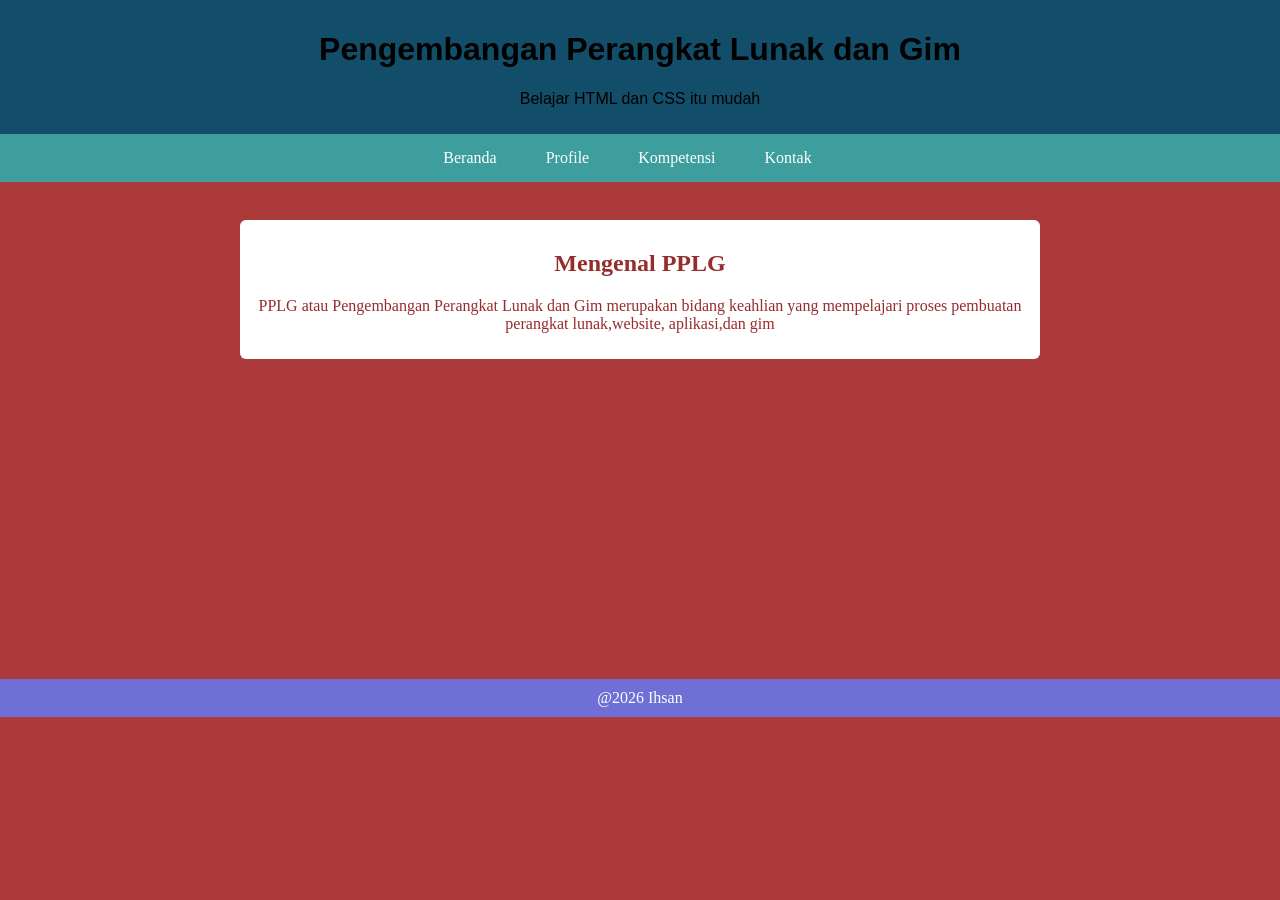
<file: index.html>
<!DOCTYPE html>
<html lang="en">
<head>
    <meta charset="UTF-8">
    <meta name="viewport" content="width=device-width, initial-scale=1.0">
    <title>Index</title>
    <link rel="stylesheet" href="rabu.css">
</head>
<body>
    <header>
        <h1>Pengembangan Perangkat Lunak dan Gim</h1>
        <p>Belajar HTML dan CSS itu mudah</p>
    </header>
    <nav>
        <a href="index.html">Beranda</a>
        <a href="profile.html">Profile</a>
        <a href="kompetensi.html">Kompetensi</a>
        <a href="kontak.html">Kontak</a>
    </nav> <br>
    <main>
        <section class="kiki">
            <article class="ququ">
            <h2>Mengenal PPLG</h2>
            <p>PPLG atau Pengembangan Perangkat Lunak dan Gim merupakan bidang keahlian yang
                mempelajari proses pembuatan perangkat lunak,website,
                aplikasi,dan gim</p> </article>
        </section>
    </main>
    <footer>@2026 Ihsan </footer>
</body>
</html>
</file>
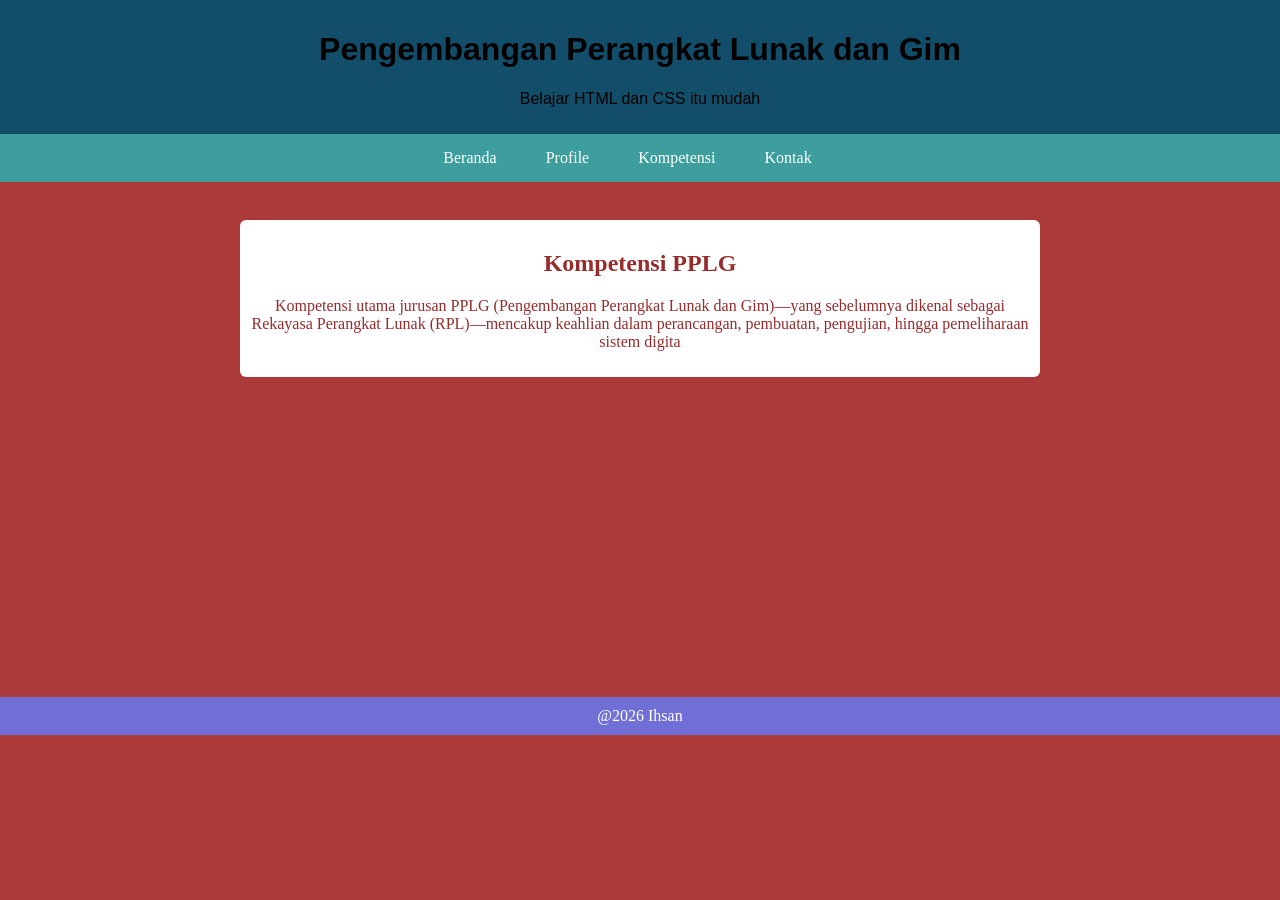
<file: kompetensi.html>
<!DOCTYPE html>
<html lang="en">
<head>
    <meta charset="UTF-8">
    <meta name="viewport" content="width=device-width, initial-scale=1.0">
    <title>Kompetensi</title>
    <link rel="stylesheet" href="rabu.css">
</head>
<body>
    <header>
        <h1>Pengembangan Perangkat Lunak dan Gim</h1>
        <p>Belajar HTML dan CSS itu mudah</p>
    </header>
    <nav>
        <a href="index.html">Beranda</a>
        <a href="profile.html">Profile</a>
        <a href="kompetensi.html">Kompetensi</a>
        <a href="kontak.html">Kontak</a>
    </nav> <br>
    <main>
        <section class="kiki">
            <article class="ququ">
            <h2> Kompetensi PPLG</h2>
            <p>Kompetensi utama jurusan PPLG (Pengembangan Perangkat Lunak dan Gim)—yang sebelumnya dikenal sebagai Rekayasa Perangkat Lunak (RPL)—mencakup keahlian dalam perancangan, pembuatan, pengujian, hingga pemeliharaan sistem digita</p> </article>
        </section>
    </main>
    <footer>@2026 Ihsan </footer>
</body>
</html>
</file>
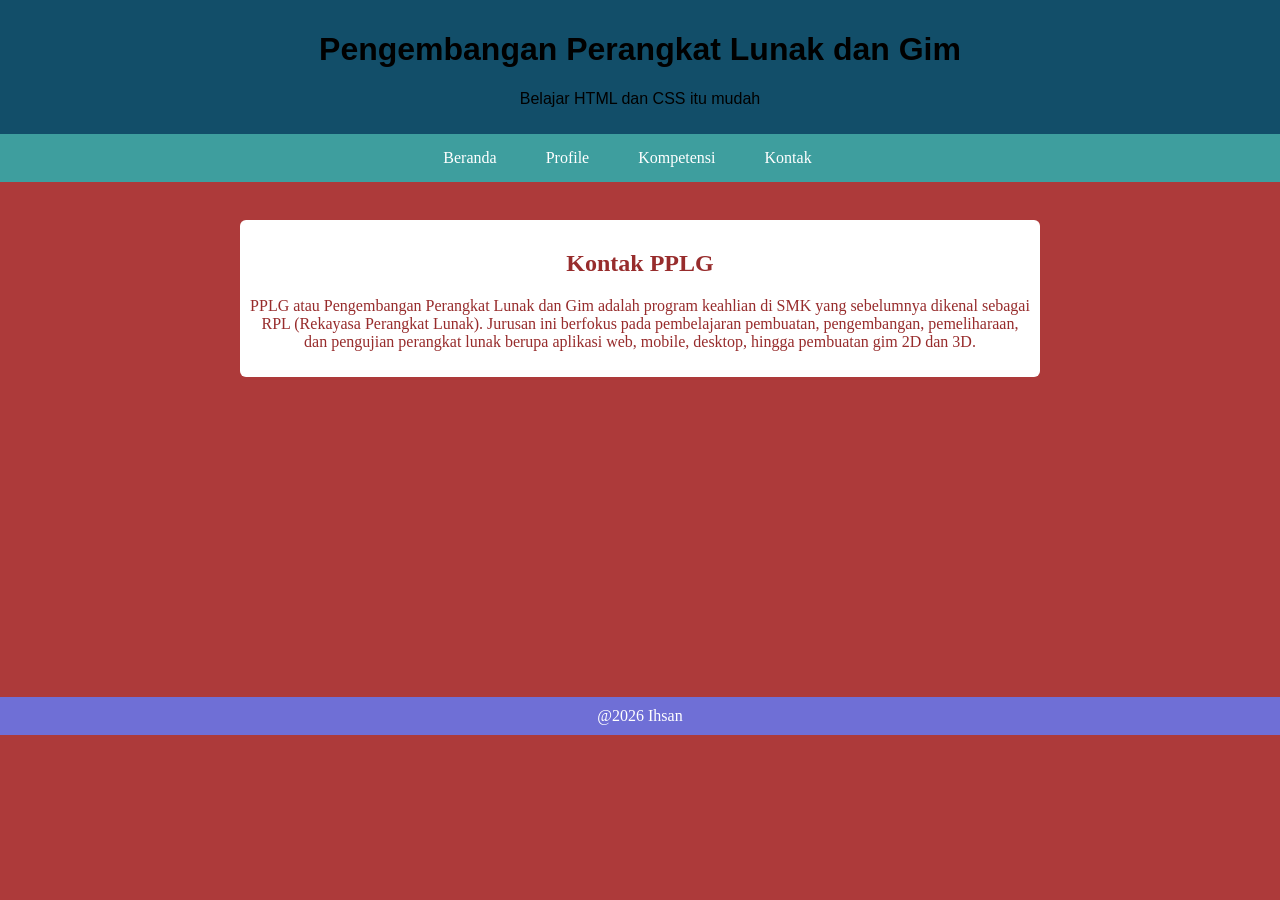
<file: kontak.html>
<!DOCTYPE html>
<html lang="en">
<head>
    <meta charset="UTF-8">
    <meta name="viewport" content="width=device-width, initial-scale=1.0">
    <title>Kontak</title>
    <link rel="stylesheet" href="rabu.css">
</head>
<body>
    <header>
        <h1>Pengembangan Perangkat Lunak dan Gim</h1>
        <p>Belajar HTML dan CSS itu mudah</p>
    </header>
    <nav>
        <a href="index.html">Beranda</a>
        <a href="profile.html">Profile</a>
        <a href="kompetensi.html">Kompetensi</a>
        <a href="kontak.html">Kontak</a>
    </nav> <br>
    <main>
        <section class="kiki">
            <article class="ququ">
            <h2> Kontak PPLG</h2>
            <p>PPLG atau Pengembangan Perangkat Lunak dan Gim adalah program keahlian di SMK yang sebelumnya dikenal sebagai RPL (Rekayasa Perangkat Lunak).
                 Jurusan ini berfokus pada pembelajaran pembuatan, pengembangan, pemeliharaan, dan pengujian perangkat lunak berupa aplikasi web, mobile, desktop, hingga pembuatan gim 2D dan 3D.</p> </article>
        </section>
    </main>
    <footer>@2026 Ihsan</footer>
</body>
</html>
</file>
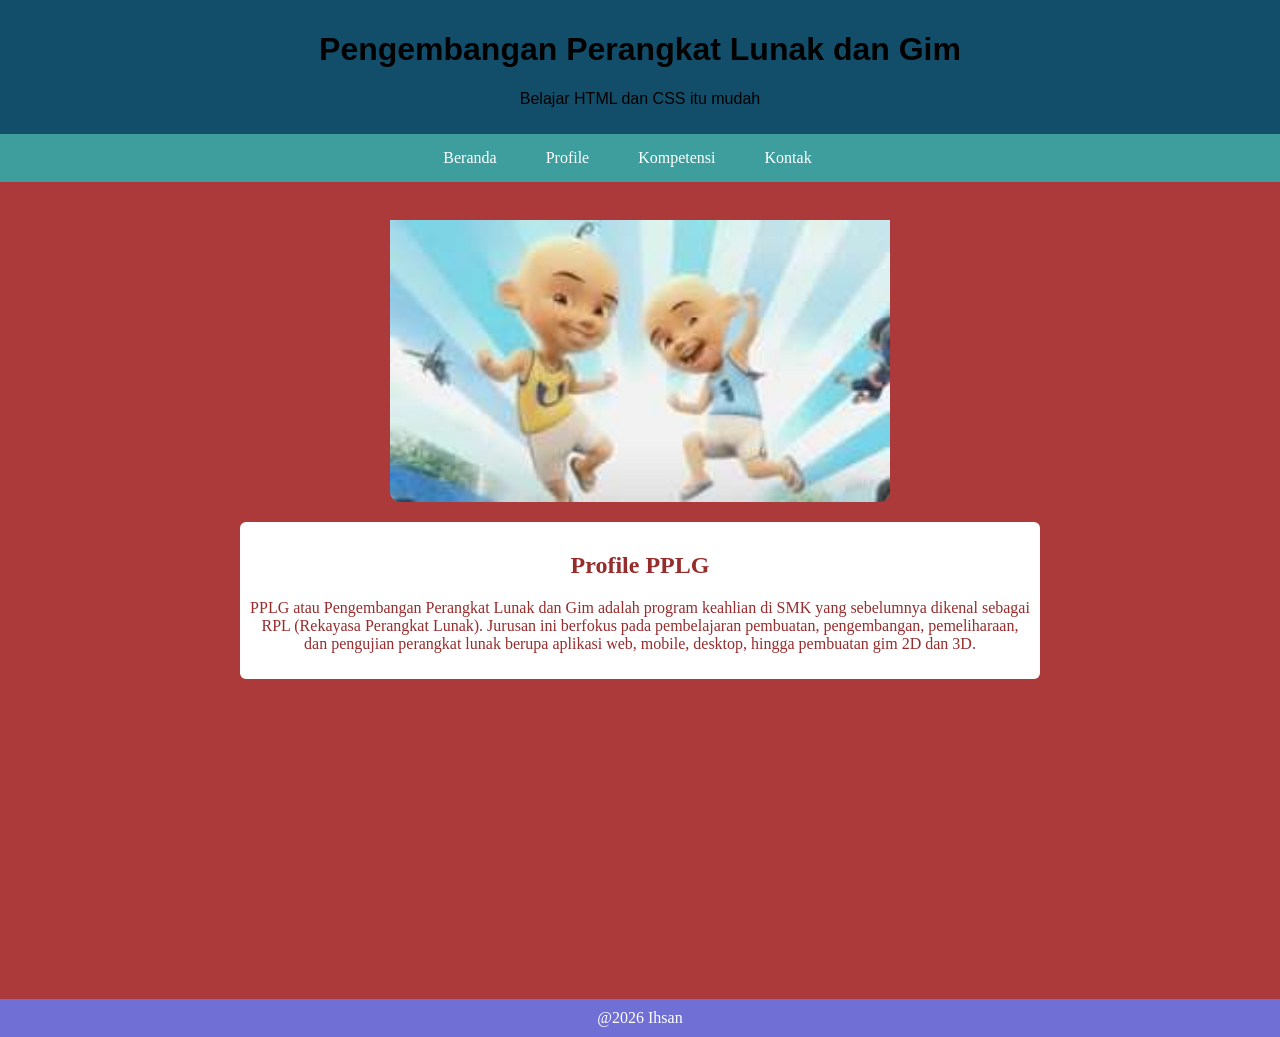
<file: profile.html>
<!DOCTYPE html>
<html lang="en">
<head>
    <meta charset="UTF-8">
    <meta name="viewport" content="width=device-width, initial-scale=1.0">
    <title>Profie</title>
    <link rel="stylesheet" href="rabu.css">
</head>
<body>
    <header>
        <h1>Pengembangan Perangkat Lunak dan Gim</h1>
        <p>Belajar HTML dan CSS itu mudah</p>
    </header>
    <nav>
        <a href="index.html">Beranda</a>
        <a href="profile.html">Profile</a>
        <a href="kompetensi.html">Kompetensi</a>
        <a href="kontak.html">Kontak</a>
    </nav> <br>
    <main>
        <img src="download.jpg" alt="siswa pplg">
        <section class="kiki">
            <article class="ququ">
            <h2> Profile PPLG</h2>
            <p>PPLG atau Pengembangan Perangkat Lunak dan Gim adalah program keahlian di SMK yang sebelumnya dikenal sebagai RPL (Rekayasa Perangkat Lunak).
                 Jurusan ini berfokus pada pembelajaran pembuatan, pengembangan, pemeliharaan, dan pengujian perangkat lunak berupa aplikasi web, mobile, desktop, hingga pembuatan gim 2D dan 3D.</p> </article>
        </section>
    </main>
    <footer>@2026 Ihsan </footer>
</body>
</html>
</file>
<file: rabu.css>
*{
    box-sizing: border-box;
}
body{
    margin: 0;
    background-color: rgb(173, 58, 58);

}
header{
    background-color: rgb(18, 78, 105);
    text-align: center;
    margin-top: auto;
    padding: 10px;
    font-family: Arial, Helvetica, sans-serif;
}
nav{
    background-color: rgb(62, 158, 158);
    text-align: center;
    margin: auto;
    gap: 25px;
padding: 10px;
color: white;
}
nav a{
    display: inline-block;
  margin-right: 25px;
  padding: 5px 10px;
  text-decoration: none;
  color: white;
}
nav a:hover{
    cursor: pointer;
    color: rgb(203, 206, 50);
    text-decoration: none;
    gap: 20px;
}
.kiki{
    margin: center;
    text-align: center;
    justify-content: center;
}
.ququ{
    background-color: white;
    width: 80%;
    color: rgb(151, 44, 44);
    text-align: center;
    margin: 20px auto;
    max-width: 800px;
    padding: 10px;
    border-radius: 6px;
}
footer{
    text-align: center;
    background-color: rgb(111, 111, 214);
    padding: 10px;
    color: white;
    margin-top: 320px;
}
img{
    width: 100%;
    max-width: 500px;
    margin: 0 auto 20px;
    display: block;
    border-radius: 10px;
    padding-top: 20px;
}
</file>
